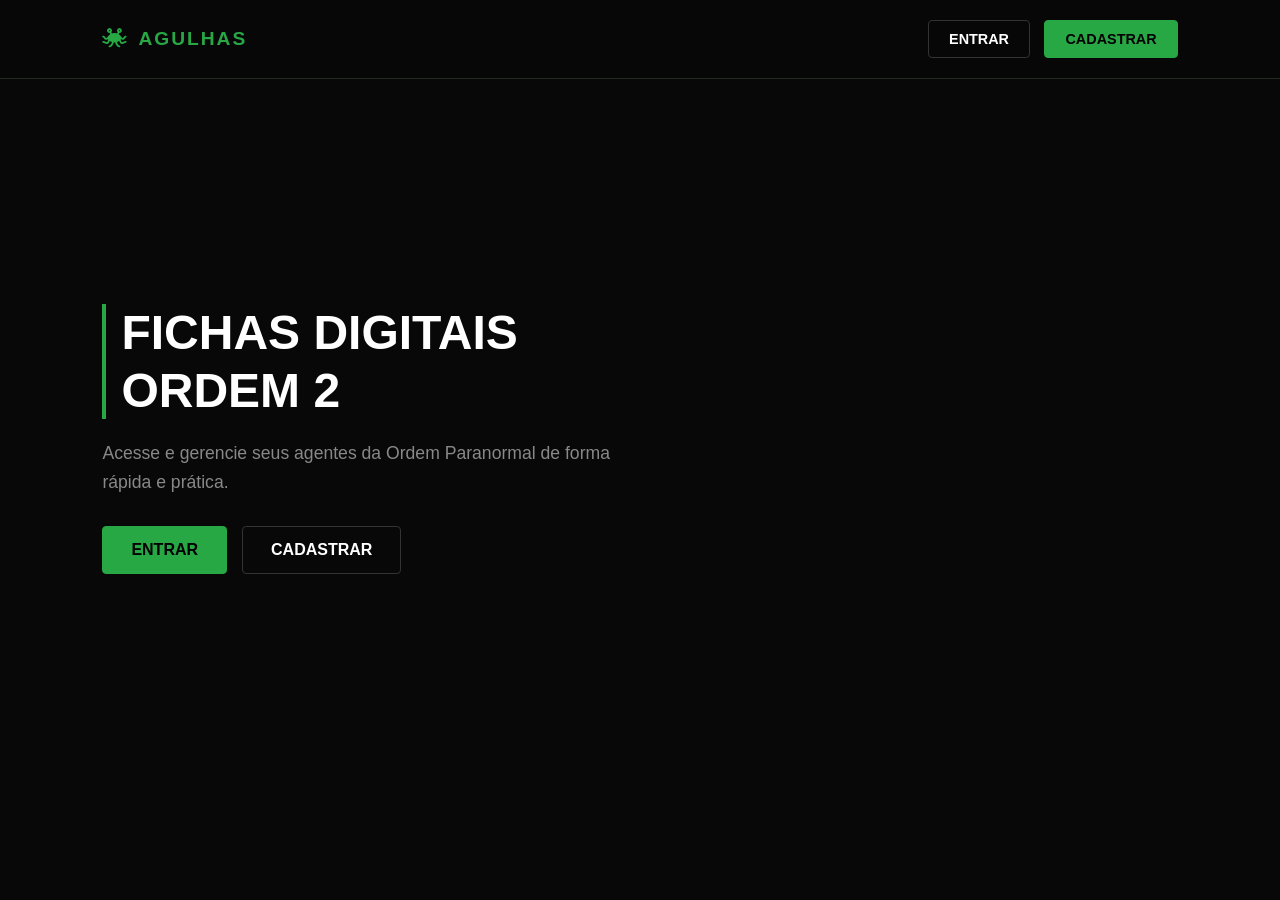
<file: index.html>
<!DOCTYPE html>
<html lang="pt-BR">
<head>
    <meta charset="UTF-8">
    <meta name="viewport" content="width=device-width, initial-scale=1.0">
    <title>AGULHAS - Fichas Digitais</title>
    <link rel="stylesheet" href="https://cdnjs.cloudflare.com/ajax/libs/font-awesome/6.5.1/css/all.min.css">
    <link rel="stylesheet" href="./auth/landing.css">
    <link rel="stylesheet" href="./auth/auth.css">
</head>
<body>

    <!-- Barra Superior -->
    <header class="navbar">
        <div class="nav-logo">
            <i class="fa-solid fa-spaghetti-monster-flying logo-icon"></i>
            <span class="logo-text">AGULHAS</span>
        </div>
        <div class="nav-auth">
            <a href="./auth/login.html" class="btn-secondary">ENTRAR</a>
            <a href="./auth/login.html?mode=register" class="btn-primary">CADASTRAR</a>
        </div>
    </header>

    <!-- Seção Principal -->
    <main class="hero-section">
        <div class="hero-content">
            <h1 class="hero-title">FICHAS DIGITAIS <br> ORDEM 2</h1>
            <p class="hero-subtitle">
                Acesse e gerencie seus agentes da Ordem Paranormal de forma rápida e prática.
            </p>
            <div class="hero-actions">
                <a href="./auth/login.html" class="btn-primary btn-large">ENTRAR</a>
                <a href="./auth/login.html?mode=register" class="btn-secondary btn-large">CADASTRAR</a>
            </div>
        </div>
    </main>

</body>
</html>
</file>
<file: auth/landing.css>
:root {
    --main-color: #28a745;
    --main-color-glow: rgba(40, 167, 69, 0.25);
    --bg-dark: #080808;
    --card-bg: #111111;
    --border-color: #1e2d1f;
    --text-color: #e0e0e0;
}

* {
    margin: 0;
    padding: 0;
    box-sizing: border-box;
    font-family: 'Segoe UI', Tahoma, Geneva, Verdana, sans-serif;
}

body {
    background-color: var(--bg-dark);
    color: var(--text-color);
    overflow-x: hidden;
    position: relative;
    min-height: 100vh;
}

.bg-glow {
    position: absolute;
    width: 400px;
    height: 400px;
    background: radial-gradient(circle, var(--main-color-glow) 0%, transparent 70%);
    filter: blur(60px);
    z-index: -1;
    pointer-events: none;
}

.bg-glow-1 { top: -100px; left: -100px; }
.bg-glow-2 { bottom: 10%; right: -100px; }

/* Navbar */
.navbar {
    display: flex;
    justify-content: space-between;
    align-items: center;
    padding: 20px 8%;
    border-bottom: 1px solid var(--border-color);
    background: rgba(8, 8, 8, 0.8);
    backdrop-filter: blur(10px);
    position: sticky;
    top: 0;
    z-index: 100;
}

.nav-logo {
    display: flex;
    align-items: center;
    gap: 10px;
    font-size: 1.2rem;
    font-weight: bold;
    color: var(--main-color);
    letter-spacing: 2px;
}

.nav-links a {
    color: #aaa;
    text-decoration: none;
    margin: 0 15px;
    transition: color 0.2s;
    font-size: 0.95rem;
}

.nav-links a:hover {
    color: var(--main-color);
}

/* Botões */
.btn-primary, .btn-secondary {
    padding: 10px 20px;
    border-radius: 4px;
    text-decoration: none;
    font-weight: bold;
    font-size: 0.9rem;
    transition: all 0.2s ease;
    display: inline-block;
}

.btn-primary {
    background: var(--main-color);
    color: #000;
    border: 1px solid var(--main-color);
}

.btn-primary:hover {
    box-shadow: 0 0 15px var(--main-color-glow);
    transform: translateY(-2px);
}

.btn-secondary {
    background: transparent;
    color: #fff;
    border: 1px solid #333;
    margin-right: 10px;
}

.btn-secondary:hover {
    border-color: var(--main-color);
    color: var(--main-color);
}

.btn-large {
    padding: 14px 28px;
    font-size: 1rem;
}

/* Seção Principal */
.hero-section {
    display: grid;
    grid-template-columns: 1fr 1fr;
    gap: 40px;
    padding: 80px 8%;
    align-items: center;
    min-height: 80vh;
}

.hero-title {
    font-size: 3rem;
    color: #fff;
    line-height: 1.2;
    margin-bottom: 20px;
    border-left: 4px solid var(--main-color);
    padding-left: 15px;
}

.hero-subtitle {
    font-size: 1.1rem;
    color: #888;
    line-height: 1.6;
    margin-bottom: 30px;
}

.hero-actions {
    display: flex;
    gap: 15px;
}

/* Preview Card */
.hero-preview {
    display: flex;
    justify-content: center;
}

.preview-card {
    background: var(--card-bg);
    border: 1px solid var(--border-color);
    padding: 30px;
    border-radius: 8px;
    box-shadow: 0 10px 30px rgba(0,0,0,0.5);
    position: relative;
}

.preview-card::before {
    content: '';
    position: absolute;
    top: -2px; left: -2px; right: -2px; bottom: -2px;
    background: linear-gradient(45deg, var(--main-color), transparent);
    border-radius: 9px;
    z-index: -1;
    opacity: 0.3;
}

.banner-tag {
    background-color: rgba(40, 167, 69, 0.15);
    color: #28a745;
    padding: 4px 10px;
    border-radius: 4px;
    font-size: 0.75rem;
    font-weight: 700;
    letter-spacing: 0.5px;
    display: inline-block;
}

.preview-card h3 {
    margin: 15px 0 10px 0;
    color: #fff;
}

.preview-card p {
    color: #777;
    font-size: 0.9rem;
}
</file>
<file: auth/auth.css>
.auth-body {
    display: flex;
    justify-content: center;
    align-items: center;
    min-height: 100vh;
    padding: 20px;
}

.auth-container {
    width: 100%;
    max-width: 400px;
    position: relative;
    z-index: 10;
}

.back-link {
    display: inline-block;
    color: #888;
    text-decoration: none;
    margin-bottom: 20px;
    font-size: 0.9rem;
    transition: color 0.2s;
}

.back-link:hover {
    color: var(--main-color);
}

.auth-card {
    background: var(--card-bg);
    border: 1px solid var(--border-color);
    padding: 40px 30px;
    border-radius: 4px;
    box-shadow: 0 10px 30px rgba(0,0,0,0.8);
}

.auth-header {
    text-align: center;
    margin-bottom: 30px;
}

.auth-icon {
    font-size: 2rem;
    color: var(--main-color);
    margin-bottom: 10px;
}

.auth-header h2 {
    color: #fff;
    letter-spacing: 2px;
    font-size: 1.4rem;
}

.input-group {
    margin-bottom: 20px;
}

.input-group label {
    display: block;
    color: #aaa;
    font-size: 0.85rem;
    margin-bottom: 8px;
    text-transform: uppercase;
    letter-spacing: 1px;
}

.input-group input {
    width: 100%;
    background: #181818;
    border: 1px solid #333;
    color: #fff;
    padding: 12px 15px;
    border-radius: 4px;
    font-size: 1rem;
    transition: border-color 0.2s;
}

.input-group input:focus {
    outline: none;
    border-color: var(--main-color);
}

.auth-submit {
    width: 100%;
    margin-top: 10px;
    text-align: center;
    justify-content: center;
}

.auth-divider {
    text-align: center;
    margin: 25px 0;
    position: relative;
}

.auth-divider::before {
    content: '';
    position: absolute;
    top: 50%;
    left: 0;
    right: 0;
    height: 1px;
    background: #333;
    z-index: 1;
}

.auth-divider span {
    background: var(--card-bg);
    padding: 0 15px;
    color: #666;
    font-size: 0.8rem;
    position: relative;
    z-index: 2;
}

.btn-google {
    width: 100%;
    background: #fff;
    color: #000;
    border: none;
    padding: 12px;
    border-radius: 4px;
    font-weight: bold;
    font-size: 0.95rem;
    cursor: pointer;
    display: flex;
    align-items: center;
    justify-content: center;
    gap: 10px;
    transition: background 0.2s;
}

.btn-google:hover {
    background: #e0e0e0;
}

.auth-toggle {
    margin-top: 25px;
    text-align: center;
    font-size: 0.9rem;
}

.auth-toggle p {
    color: #888;
    margin-bottom: 5px;
}

.toggle-link {
    background: none;
    border: none;
    color: var(--main-color);
    font-weight: bold;
    cursor: pointer;
    text-decoration: underline;
    font-size: 0.9rem;
}
</file>
